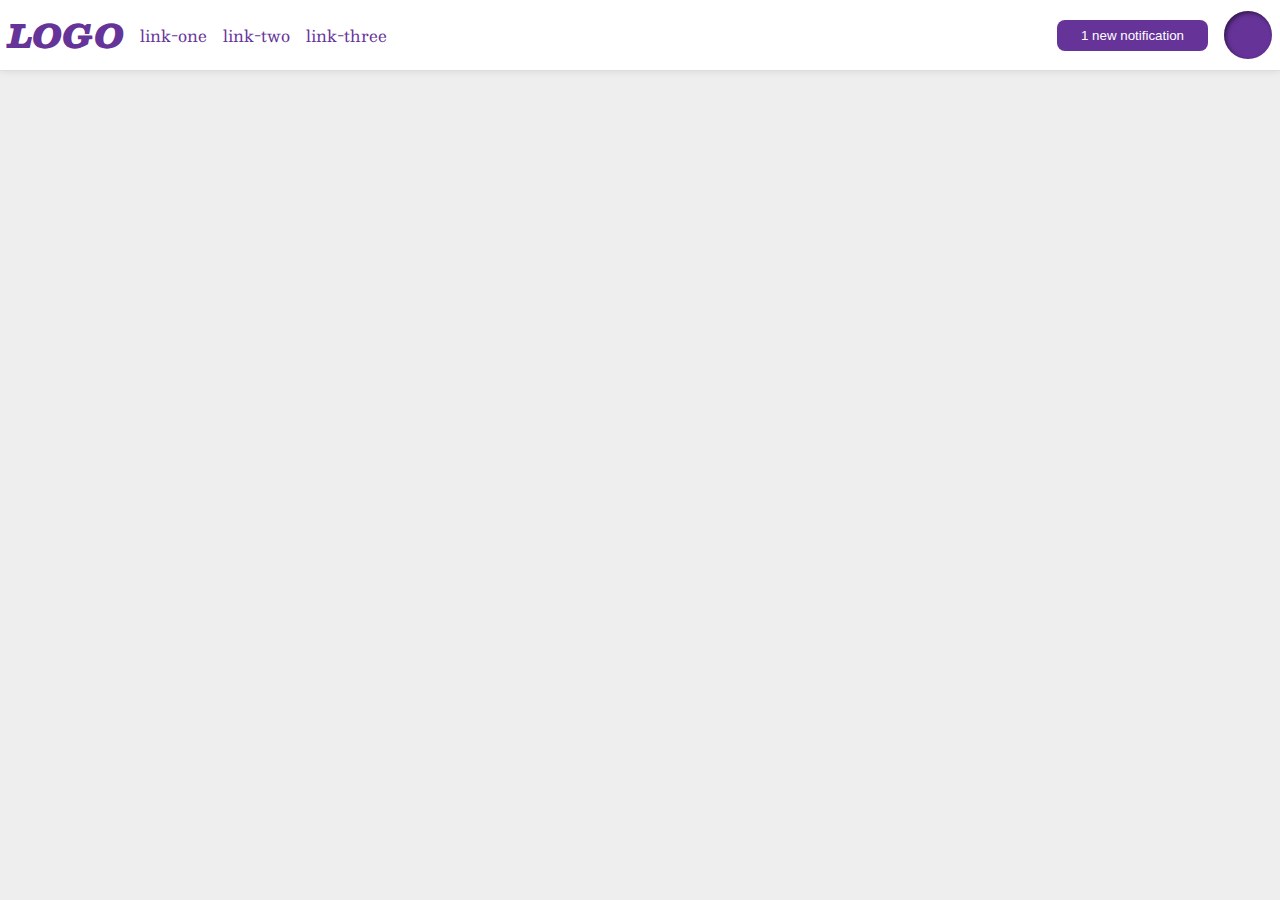
<file: foundations/flex/03-flex-header-2/index.html>
<!DOCTYPE html>
<html lang="en">
  <head>
    <meta charset="UTF-8">
    <meta http-equiv="X-UA-Compatible" content="IE=edge">
    <meta name="viewport" content="width=device-width, initial-scale=1.0">
    <title>Flex Header 2</title>
    <link rel="stylesheet" href="style.css">
  </head>
  <body>
    <div class="header">
      <div class="left-header">
        <div class="logo">
          LOGO
        </div>
        <ul class="links">
          <li><a href="https://google.com">link-one</a></li>
          <li><a href="https://google.com">link-two</a></li>
          <li><a href="https://google.com">link-three</a></li>
        </ul>
      </div>
      <div class="right-header">
        <button class="notifications">
          1 new notification
        </button>
        <div class="profile-image"></div>
      </div>
    </div>
  </body>
</html>
</file>
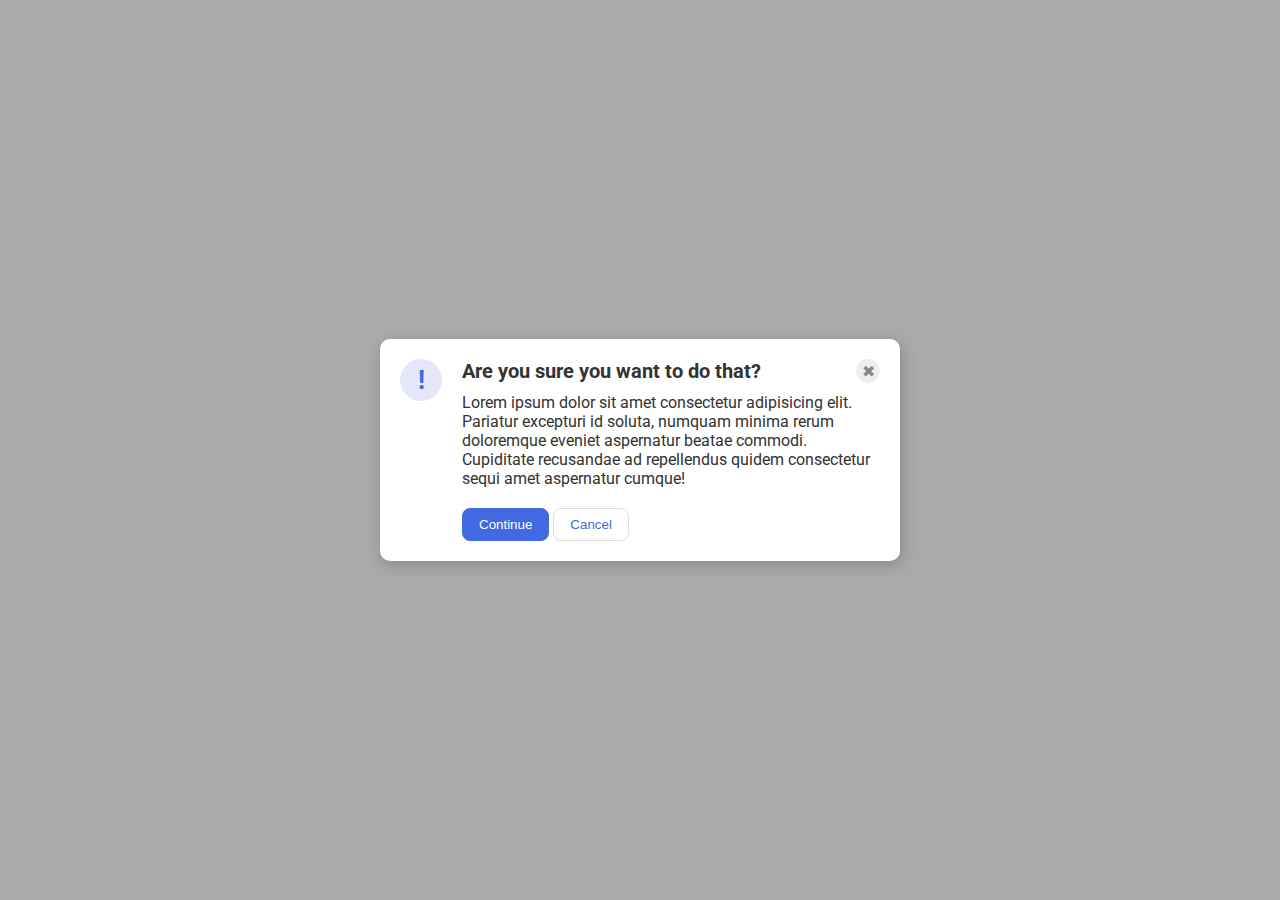
<file: foundations/flex/05-flex-modal/index.html>
<!DOCTYPE html>
<html lang="en">
  <head>
    <meta charset="UTF-8">
    <meta http-equiv="X-UA-Compatible" content="IE=edge">
    <meta name="viewport" content="width=device-width, initial-scale=1.0">
    <link rel="stylesheet" href="style.css">
    <title>Modal</title>
  </head>
  <body>
    <div class="modal">
      <div class="icon">!</div>
      <div class="container">
        <div class="header">Are you sure you want to do that?
          <button class="close-button">✖</button>
        </div>
        <div class="text">Lorem ipsum dolor sit amet consectetur adipisicing elit. Pariatur excepturi id soluta, numquam minima rerum doloremque eveniet aspernatur beatae commodi. Cupiditate recusandae ad repellendus quidem consectetur sequi amet aspernatur cumque!</div>
        <button class="continue">Continue</button>
        <button class="cancel">Cancel</button>
      </div>
      </div>
  </body>
</html>
</file>
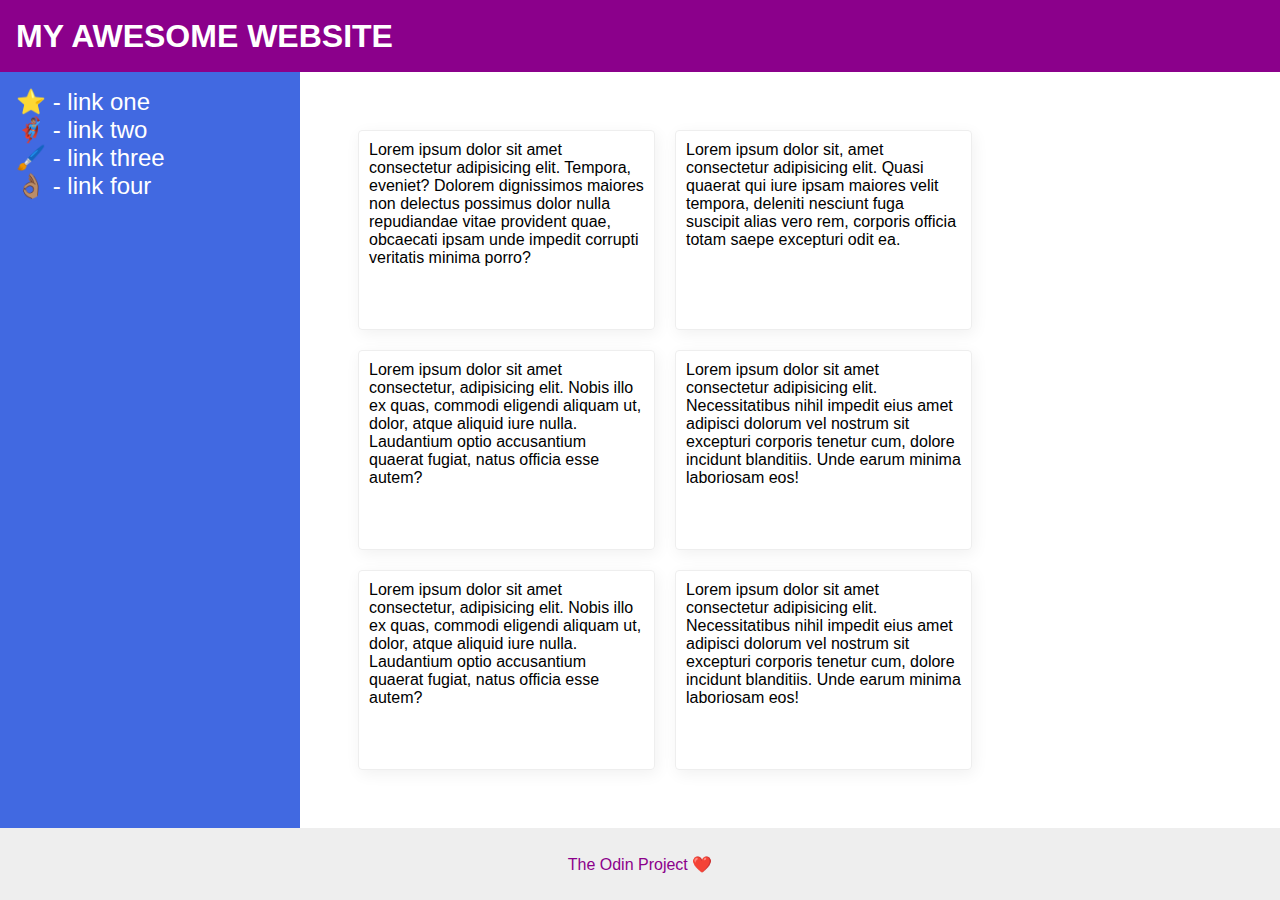
<file: foundations/flex/07-flex-layout-2/index.html>
<!DOCTYPE html>
<html lang="en">
  <head>
    <meta charset="UTF-8">
    <meta http-equiv="X-UA-Compatible" content="IE=edge">
    <meta name="viewport" content="width=device-width, initial-scale=1.0">
    <title>The Holy Grail</title>
    <link rel="stylesheet" href="style.css">
  </head>
  <body>
    <div class="header">
      MY AWESOME WEBSITE
    </div>
    <div class="content">
      <div class="sidebar">
        <ul>
          <li><a href="#">⭐ - link one</a></li>
          <li><a href="#">🦸🏽‍♂️ - link two</a></li>
          <li><a href="#">🖌️ - link three</a></li>
          <li><a href="#">👌🏽 - link four</a></li>
        </ul>
      </div>
      <div class="cards">
        <div class="card">Lorem ipsum dolor sit amet consectetur adipisicing elit. Tempora, eveniet? Dolorem dignissimos maiores non delectus possimus dolor nulla repudiandae vitae provident quae, obcaecati ipsam unde impedit corrupti veritatis minima porro?</div>
        <div class="card">Lorem ipsum dolor sit, amet consectetur adipisicing elit. Quasi quaerat qui iure ipsam maiores velit tempora, deleniti nesciunt fuga suscipit alias vero rem, corporis officia totam saepe excepturi odit ea.</div>
        <div class="card">Lorem ipsum dolor sit amet consectetur, adipisicing elit. Nobis illo ex quas, commodi eligendi aliquam ut, dolor, atque aliquid iure nulla. Laudantium optio accusantium quaerat fugiat, natus officia esse autem?</div>
        <div class="card">Lorem ipsum dolor sit amet consectetur adipisicing elit. Necessitatibus nihil impedit eius amet adipisci dolorum vel nostrum sit excepturi corporis tenetur cum, dolore incidunt blanditiis. Unde earum minima laboriosam eos!</div>
        <div class="card">Lorem ipsum dolor sit amet consectetur, adipisicing elit. Nobis illo ex quas, commodi eligendi aliquam ut, dolor, atque aliquid iure nulla. Laudantium optio accusantium quaerat fugiat, natus officia esse autem?</div>
        <div class="card">Lorem ipsum dolor sit amet consectetur adipisicing elit. Necessitatibus nihil impedit eius amet adipisci dolorum vel nostrum sit excepturi corporis tenetur cum, dolore incidunt blanditiis. Unde earum minima laboriosam eos!</div>
      </div>
    </div>
    <div class="footer">
      The Odin Project ❤️
    </div>
  </body>
</html>
</file>
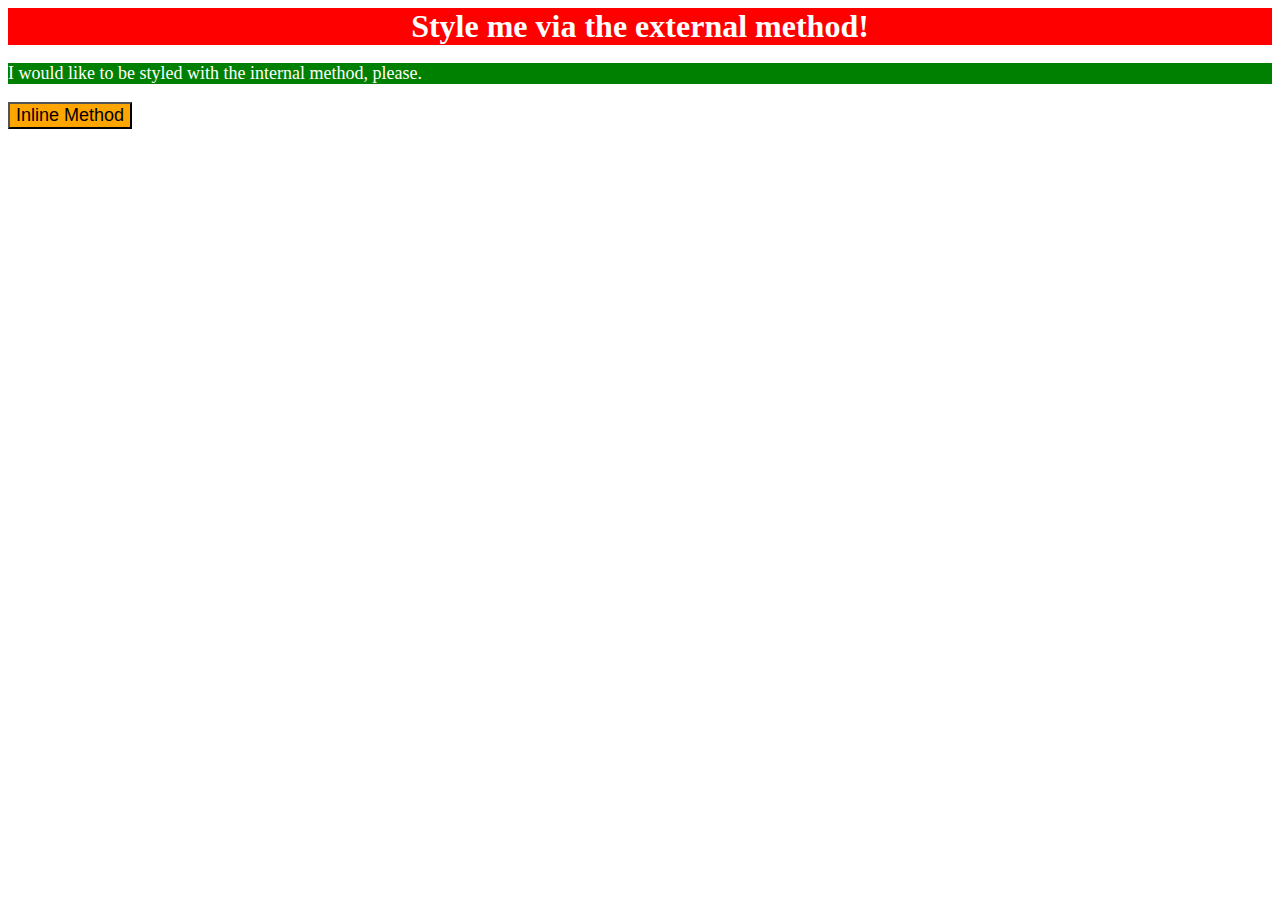
<file: foundations/intro-to-css/01-css-methods/index.html>
<!DOCTYPE html>
<html lang="en">
  <head>
    <meta charset="UTF-8">
    <meta http-equiv="X-UA-Compatible" content="IE=edge">
    <meta name="viewport" content="width=device-width, initial-scale=1.0">
    <title>Methods for Adding CSS</title>
    <link rel="stylesheet" href="./styles.css">

    <style>
      p {
        background-color: green;
        color: white;
        font-size: 18px;
      }
    </style>
  </head>
  <body>
    <div>Style me via the external method!</div>
    <p>I would like to be styled with the internal method, please.</p>
    <button style="background-color: orange; font-size: 18px;">Inline Method</button>
  </body>
</html>
</file>
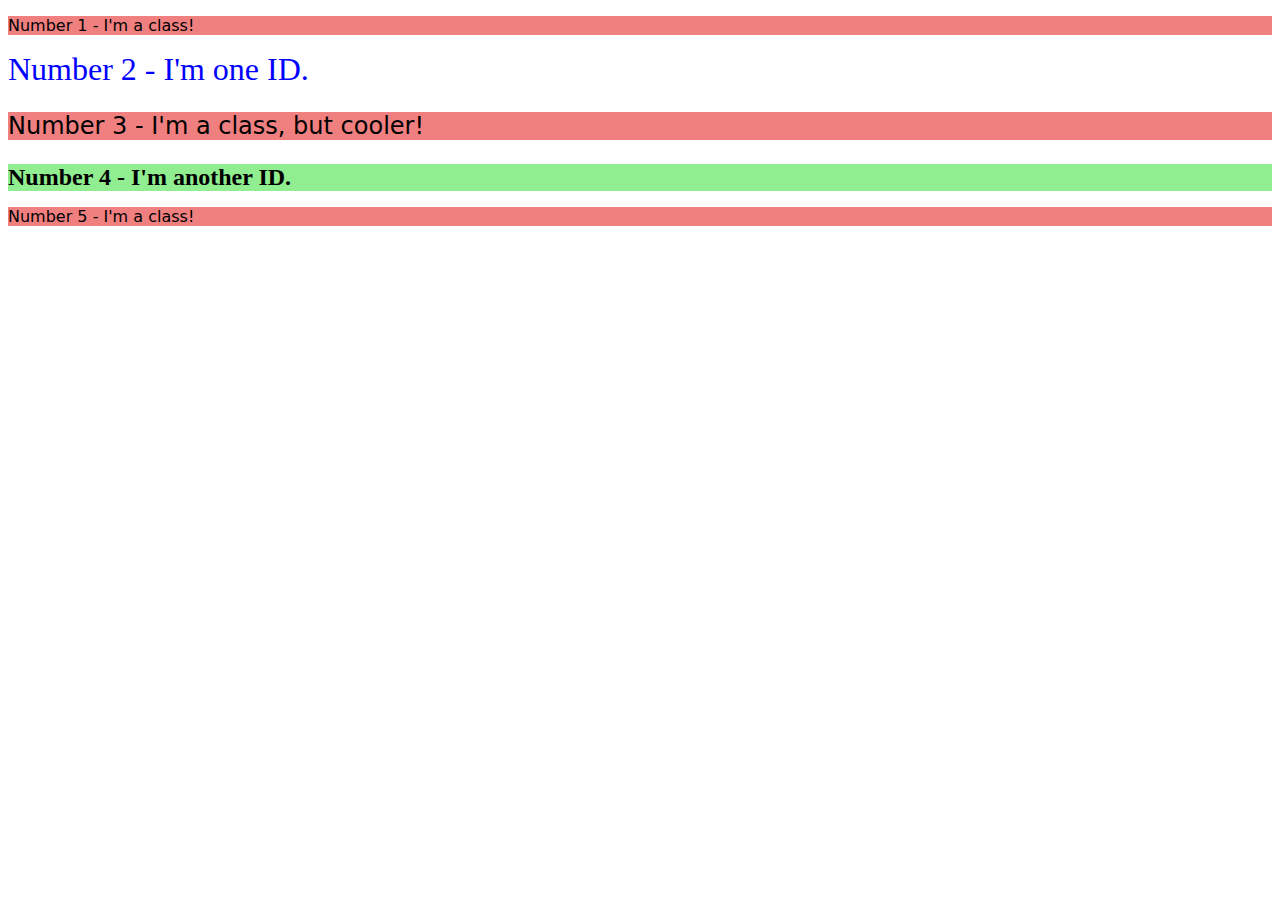
<file: foundations/intro-to-css/02-class-id-selectors/index.html>
<!DOCTYPE html>
<html lang="en">
  <head>
    <meta charset="UTF-8">
    <meta http-equiv="X-UA-Compatible" content="IE=edge">
    <meta name="viewport" content="width=device-width, initial-scale=1.0">
    <title>Class and ID Selectors</title>
    <link rel="stylesheet" href="./style.css">
  </head>
  <body>
    <p class="pink">Number 1 - I'm a class!</p>
    <div id="div1">Number 2 - I'm one ID.</div>
    <p class="pink largefont">Number 3 - I'm a class, but cooler!</p>
    <div id="div2">Number 4 - I'm another ID.</div>
    <p class="pink">Number 5 - I'm a class!</p>
  </body>
</html>
</file>
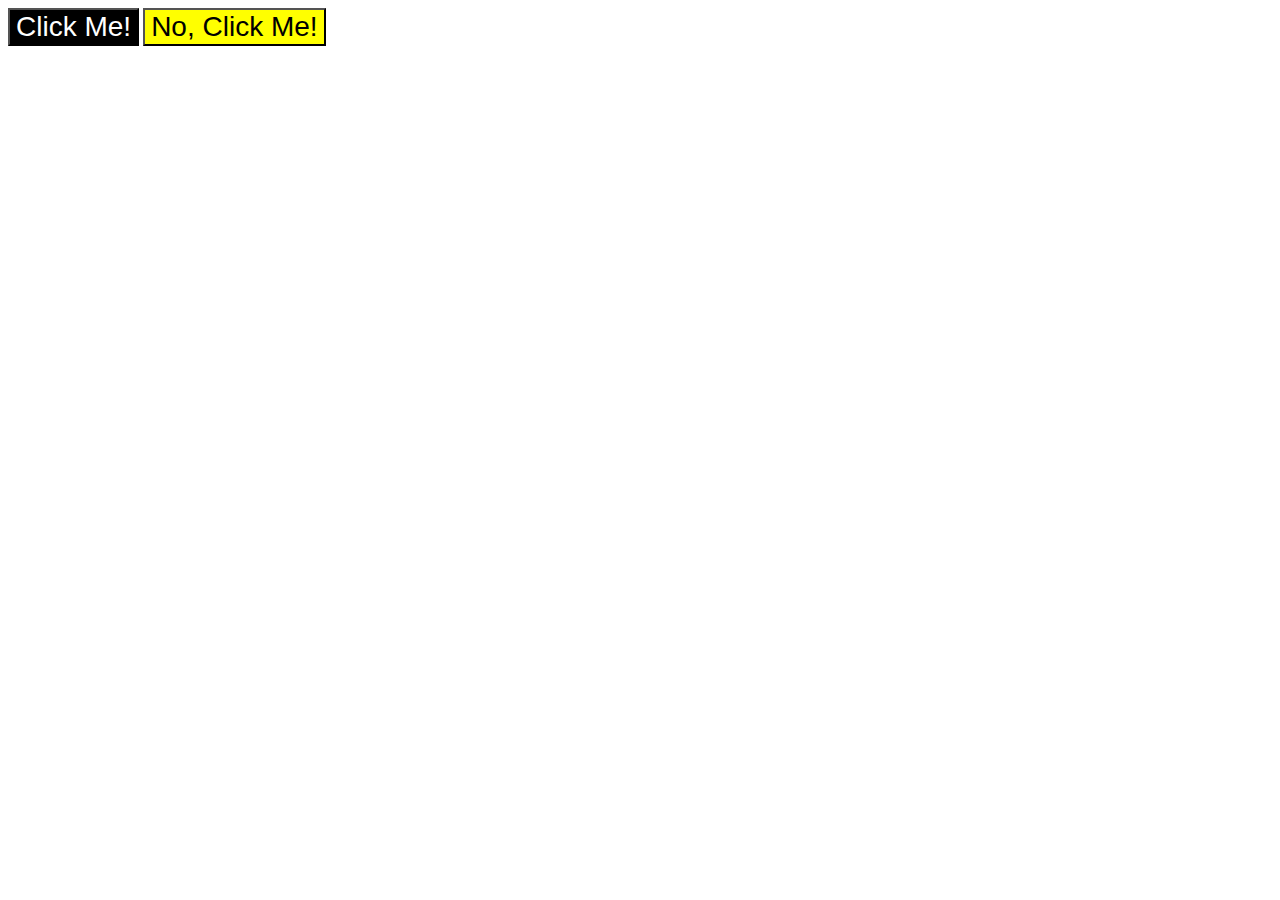
<file: foundations/intro-to-css/03-grouping-selectors/index.html>
<!DOCTYPE html>
<html lang="en">
  <head>
    <meta charset="UTF-8">
    <meta http-equiv="X-UA-Compatible" content="IE=edge">
    <meta name="viewport" content="width=device-width, initial-scale=1.0">
    <title>Grouping Selectors</title>
    <link rel="stylesheet" href="style.css">
  </head>
  <body>
    <button class="clickme">Click Me!</button>
    <button class="noclickme">No, Click Me!</button>
  </body>
</html>
</file>
<file: foundations/flex/03-flex-header-2/style.css>
/* this is some magical font-importing.  
you'll learn about it later. */
@import url('https://fonts.googleapis.com/css2?family=Besley:ital,wght@0,400;1,900&display=swap');

body {
  margin: 0;
  background: #eee;
  font-family: Besley, serif;
}

.header {
  background: white;
  border-bottom: 1px solid #ddd;
  box-shadow: 0 0 8px rgba(0,0,0,.1);
  display: flex;
  justify-content: space-between;
  padding: 8px;
}
.left-header, .right-header {
  display: flex;
  align-items: center;
  gap: 16px;
}

.profile-image {
  background: rebeccapurple;
  box-shadow: inset 2px 2px 4px rgba(0,0,0,.5);
  border-radius: 50%;
  width: 48px;
  height: 48px;
}

.logo {
  color: rebeccapurple;
  font-size: 32px;
  font-weight: 900;
  font-style: italic;
}

button {
  border: none;
  border-radius: 8px;
  background: rebeccapurple;
  color: white;
  padding: 8px 24px;
}

a {
  /* this removes the line under our links */
  text-decoration: none;
  color: rebeccapurple;
}

ul {
  display: flex;
  gap: 16px;
  list-style-type: none;
  margin: 0;
  padding: 0;
}
</file>
<file: foundations/flex/05-flex-modal/style.css>
@import url('https://fonts.googleapis.com/css2?family=Roboto:wght@400;700&display=swap');

html, body {
  height: 100%;
}

body {
  font-family: Roboto, sans-serif;
  margin: 0;
  background: #aaa;
  color: #333;
  /* I'll give you this one for free lol */
  display: flex;
  align-items: center;
  justify-content: center;
}

.modal {
  background: white;
  width: 480px;
  border-radius: 10px;
  box-shadow: 2px 4px 16px rgba(0,0,0,.2);
  display: flex;
  padding: 20px;
  gap: 20px;
}
.header {
  display: flex;
  justify-content: space-between;
  align-items: center;
  font-weight: bold;
  margin-bottom: 10px;
  font-size: 20px;
}
.text {
  margin-bottom: 20px;
}
.icon {
  color: royalblue;
  font-size: 26px;
  font-weight: 700;
  background: lavender;
  width: 42px;
  height: 42px;
  border-radius: 50%;
  display: flex;
  align-items: center;
  justify-content: center;
  flex-shrink: 0;
}

.close-button {
  background: #eee;
  border-radius: 50%;
  color: #888;
  font-weight: 400;
  font-size: 16px;
  height: 24px;
  width: 24px;
  display: flex;
  align-items: center;
  justify-content: center;
  border: 1px solid #eee;
  padding: 0;
}

button {
  cursor: pointer;
  padding: 8px 16px;
  border-radius: 8px;
}

button.continue {
  background: royalblue;
  border: 1px solid royalblue;
  color: white;
}

button.cancel {
  background: white;
  border: 1px solid #ddd;
  color: royalblue;
}
</file>
<file: foundations/flex/07-flex-layout-2/style.css>
body {
  font-family: -apple-system, BlinkMacSystemFont, 'Segoe UI', Roboto, Oxygen, Ubuntu, Cantarell, 'Open Sans', 'Helvetica Neue', sans-serif;
  margin: 0;
  min-height: 100vh;
  display: flex;
  flex-direction: column;
}

.header {
  height: 72px;
  background: darkmagenta;
  color: white;
  font-size: 32px;
  font-weight: 900;
  display: flex;
  align-items: center;
  padding-left: 16px;
  }

.footer {
  height: 72px;
  background: #eee;
  color: darkmagenta;
  display: flex;
  justify-content: center;
  align-items: center;
}

.content {
  flex: 1;
  display: flex;
  flex-flow: row nowrap;
}

.sidebar {
  flex-basis: 300px;
  background: royalblue;
  box-sizing: border-box;
  font-size: 24px;
  padding: 16px;
}

ul {
  padding: 0;
  margin: 0;
}

.sidebar a, .sidebar li{
  color: white;
  text-decoration: none;
  list-style: none;
}

.cards {
  flex: 1;
  display: flex;
  flex-flow: row wrap;
  padding: 48px;
}

.card {
  flex-basis: 275px;
  max-height: 350px;;
  border: 1px solid #eee;
  box-shadow: 2px 4px 16px rgba(0,0,0,.06);
  border-radius: 4px;
  margin: 10px;
  padding: 10px;
}
</file>
<file: foundations/intro-to-css/01-css-methods/styles.css>
div {
    background-color: red;
    color: white;
    font-size: 32px;
    text-align: center;
    font-weight: bold;
}
</file>
<file: foundations/intro-to-css/02-class-id-selectors/style.css>
.pink {
    background-color:lightcoral;
    font-family: Verdana, "DejaVu Sans", sans-serif;
}
#div1 {
    color: blue;
    font-size: 32px;
}
.largefont {
    font-size: 24px;
}
#div2 {
    background-color: lightgreen;
    font-size: 24px;
    font-weight: bold;
}
</file>
<file: foundations/intro-to-css/03-grouping-selectors/style.css>
.clickme, 
.noclickme {
    font-size: 28px;
    font-family: Helvetica, "Times New Roman", sans-serif;
}
.clickme {
    background-color: black;
    color: white;
}
.noclickme {
    background-color:yellow;
}
</file>
